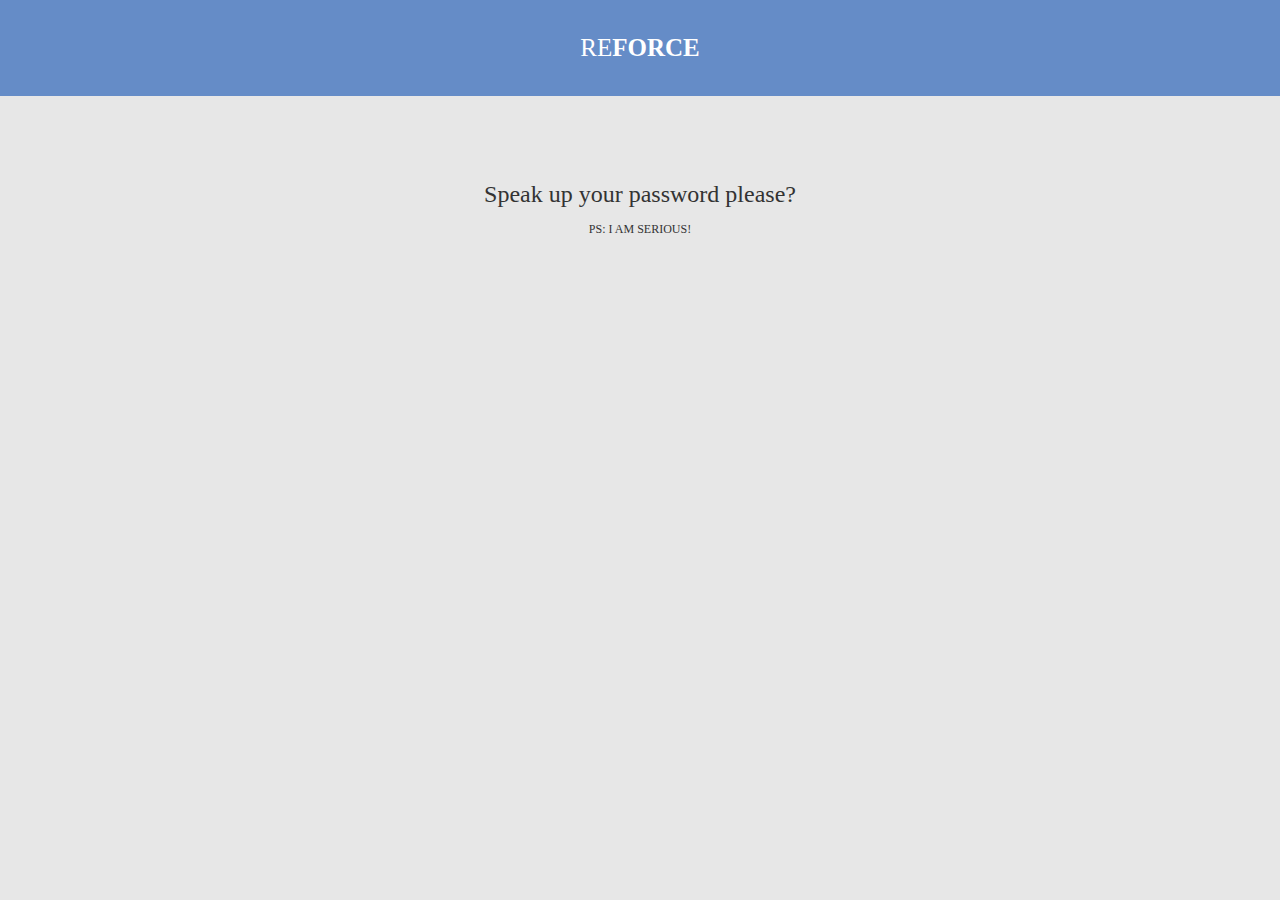
<file: src/index.html>
<!DOCTYPE html>
<html lang="en">
  <head>
    <meta charset="utf-8">
    <meta http-equiv="X-UA-Compatible" content="IE=edge">
    <meta name="viewport" content="width=device-width, initial-scale=1, shrink-to-fit=no">
    <meta name="description" content="">
    <meta name="author" content="">
    <link rel="icon" href="favicon.ico">

    <title>ReForce : Main App</title>

    <!-- Bootstrap core CSS -->
    <link href="css/bootstrap.css" rel="stylesheet">
    <!-- Custom styles for this template -->
    <link href="css/custom.css" rel="stylesheet">

  </head>
  <body>
<div class="container-fluid nav">
    <div class="container">
        
<div class="text-center">
    <div class="logo"><span class="thin">Re</span><span class="thick">Force</span></div>
    <div class="node">Node No: <span class="name">12345</span></div>
</div>

    </div>
</div>
<!--     <div class="border-status"></div>
        <div class="border-status2"></div> -->


<div class="container-fluid">
    <div class="row">
    

    <div class="col-md-12 main">
        <textarea name="" id="" cols="30" rows="10"></textarea>
    </div>

    <div class=" hide-home col-md-12 text-center">

        <p> Speak up your password please?</p>  
        <p class="small">PS: i am serious!</p>


    </div>

</div>  
 
</div>

<!-- live reload script would go here, please remove if this is in production. -->

<!-- liveReload script ends here -->
<script src="https://cdn.firebase.com/js/client/2.4.2/firebase.js"></script>
<script src="js/annyang.js"></script>
<script> // document.write('<script src="http://' + (location.host || 'localhost').split(':')[0] + ':35729/livereload.js?snipver=1"></' + 'script>')//
</script>
    <!-- Bootstrap core JavaScript
    ================================================== -->
    <!-- Placed at the end of the document so the pages load faster -->
    <script src="https://ajax.googleapis.com/ajax/libs/jquery/2.1.4/jquery.min.js"></script>
    <script>window.jQuery || document.write('<script src="../../assets/js/vendor/jquery.min.js"><\/script>')</script>
    <script src="js/bootstrap.js"></script>
    <script src="js/custom.js"></script>

  
  </body>
</html>
</file>
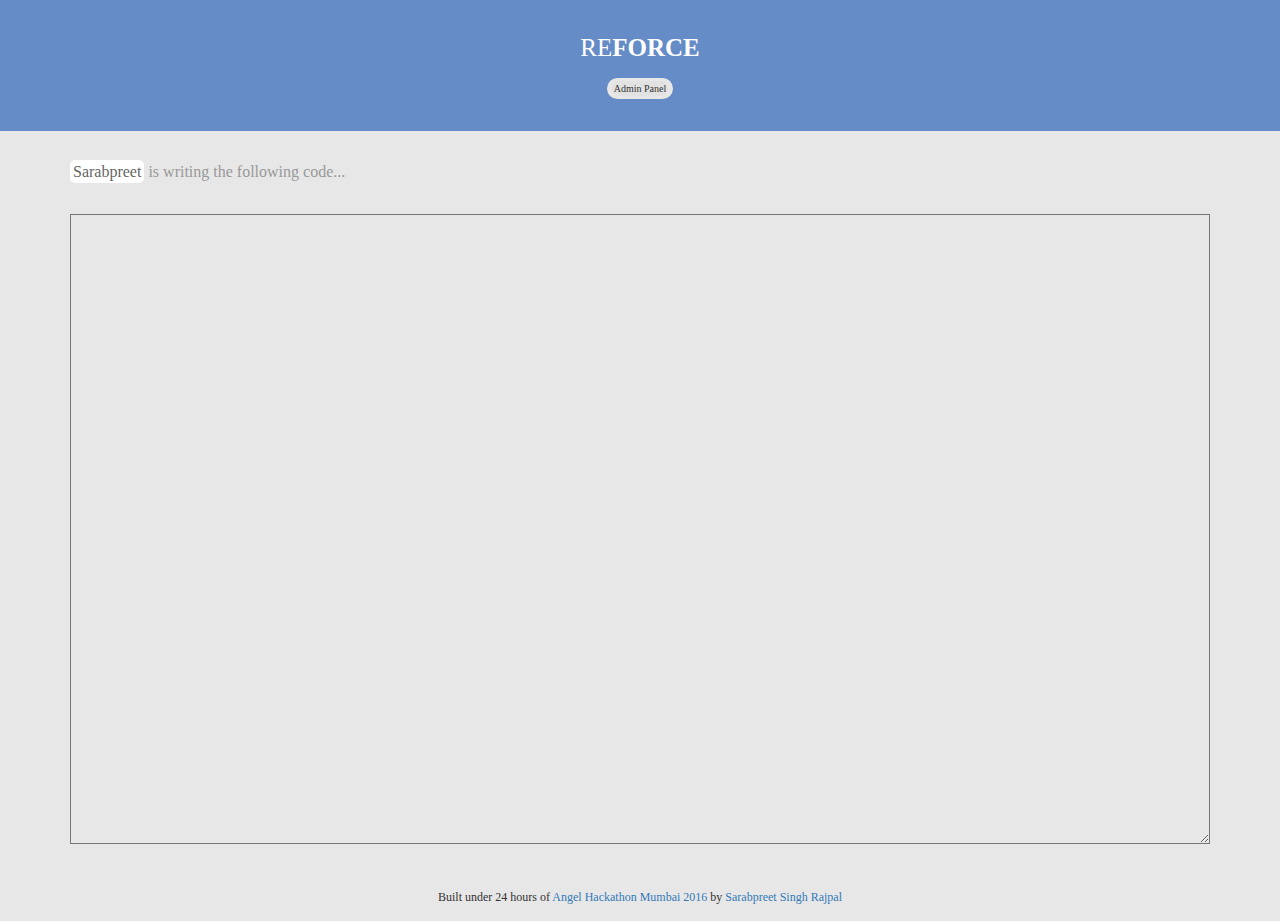
<file: src/code.html>
<!DOCTYPE html>
<html lang="en">
  <head>
    <meta charset="utf-8">
    <meta http-equiv="X-UA-Compatible" content="IE=edge">
    <meta name="viewport" content="width=device-width, initial-scale=1, shrink-to-fit=no">
    <meta name="description" content="">
    <meta name="author" content="">
    <link rel="icon" href="favicon.ico">

    <title>ReForce : Main App</title>

    <!-- Bootstrap core CSS -->
    <link href="css/bootstrap.css" rel="stylesheet">
    <!-- Custom styles for this template -->
    <link href="css/custom.css" rel="stylesheet">

  </head>
  <body>
<div class="container-fluid nav">
    <div class="container">
        
<div class="text-center">
    <div class="logo"><span class="thin">Re</span><span class="thick">Force</span></div>
    <div class="nodew"> <span class="name"> Admin Panel</span></div>
</div>

    </div>
</div>
<!--     <div class="border-status"></div>
        <div class="border-status2"></div> -->
<div class="container">
    
  <div class="row">
      <div class="col-lg-12 main-r">
          
            <p><span class="coder-name">Sarabpreet</span> is writing the following code...</p>
    <textarea name="" id="fetch" cols="30" rows="10"></textarea>


      </div>
  </div>
</div>




<p class="credit"> Built under 24 hours of <a href="http://angelhack.com/angelhack-mumbai-2016/" target="_blank">Angel Hackathon Mumbai 2016 </a> by <a href="http://sarabpreet.in" target="_blank">Sarabpreet Singh Rajpal</a> </p>
<!-- live reload script would go here, please remove if this is in production. -->

<!-- liveReload script ends here -->
<script src="https://cdn.firebase.com/js/client/2.4.2/firebase.js"></script>
<script src="js/annyang.js"></script>
<script> // document.write('<script src="http://' + (location.host || 'localhost').split(':')[0] + ':35729/livereload.js?snipver=1"></' + 'script>')//
</script>
    <!-- Bootstrap core JavaScript
    ================================================== -->
    <!-- Placed at the end of the document so the pages load faster -->
    <script src="https://ajax.googleapis.com/ajax/libs/jquery/2.1.4/jquery.min.js"></script>
    <script>window.jQuery || document.write('<script src="../../assets/js/vendor/jquery.min.js"><\/script>')</script>
    <script src="js/bootstrap.js"></script>
    <script src="js/custom.js"></script>

  
  </body>
</html>
</file>
<file: src/css/custom.css>
body{

	font-family: "Segoe UI";
	font-size: 24px;
	background: #e7e7e7;
	}
.nav{

	background: #658cc7;
	padding:30px;
	font-size: 25px;
	text-transform: uppercase;

}


.thick{
font-weight: bolder;

}


.thin{

	font-weight:100;
}
.logo{


	color:white;
}
.border-status{

	background: #4770ad;
	height:10px;
	/*transition: all 10ms ease;*/
}

.border-status2{

	background:#cd3636;
	height:10px;
	position: relative;
	top: -10px;
	width:10%;
}


/*$light-blue:#658cc7;
$blue:#4770ad;
$dark-blue:#3d5f91;
*/
.main textarea {
	display: none;
	background: #e7e7e7;
	width: 100%;
	margin:20px 0px;
	font-family: "cOURIER";
	font-size: 16px;
	padding: 30px;
	height: 70vh;
}

.main textarea::active{


	border:none;
	box-shadow: none;
}
.side{
	background:#d6d6d6;
	font-size: 10px;
	margin-top: 20px;
}
.side ul li {

	list-style: none;
	cursor: pointer;


}
.side ul li:hover{
	background:#d9d9d9;

}

.hide-home{

	padding-top: 80px;
	}
	.small{

		font-size: 12px;
		text-transform: uppercase;
	}

	.smaller{

		font-size: 10px;
		text-transform: uppercase;
	}
.node,.nodew{

	background:#e7e7e7;
	display: inline;
	padding: 5px;
	font-size: 10px;
	text-transform: none;
	border-radius: 30px;
	display: none;
}


.nodew{

	display: inline;
}
.name{
	background:#e2e2e2;
	padding:2px;
	border-radius: 20px;
}

.main-r{


	padding-top: 30px;
}
.main-r p{

	font-size: 16px;
	color:#999999;
}
.main-r textarea{

		background: #e7e7e7;
	width: 100%;
	margin:20px 0px;
	font-family: "cOURIER";
	font-size: 16px;
	padding: 30px;
	height: 70vh;

}

.coder-name {

	background:white;
	padding:3px;
	border-radius: 5px;
	font-size: 16px;
	color:#666666;
}


.credit{

	font-size: 12px;
	text-align: center;
	margin:15px auto;


}
</file>
